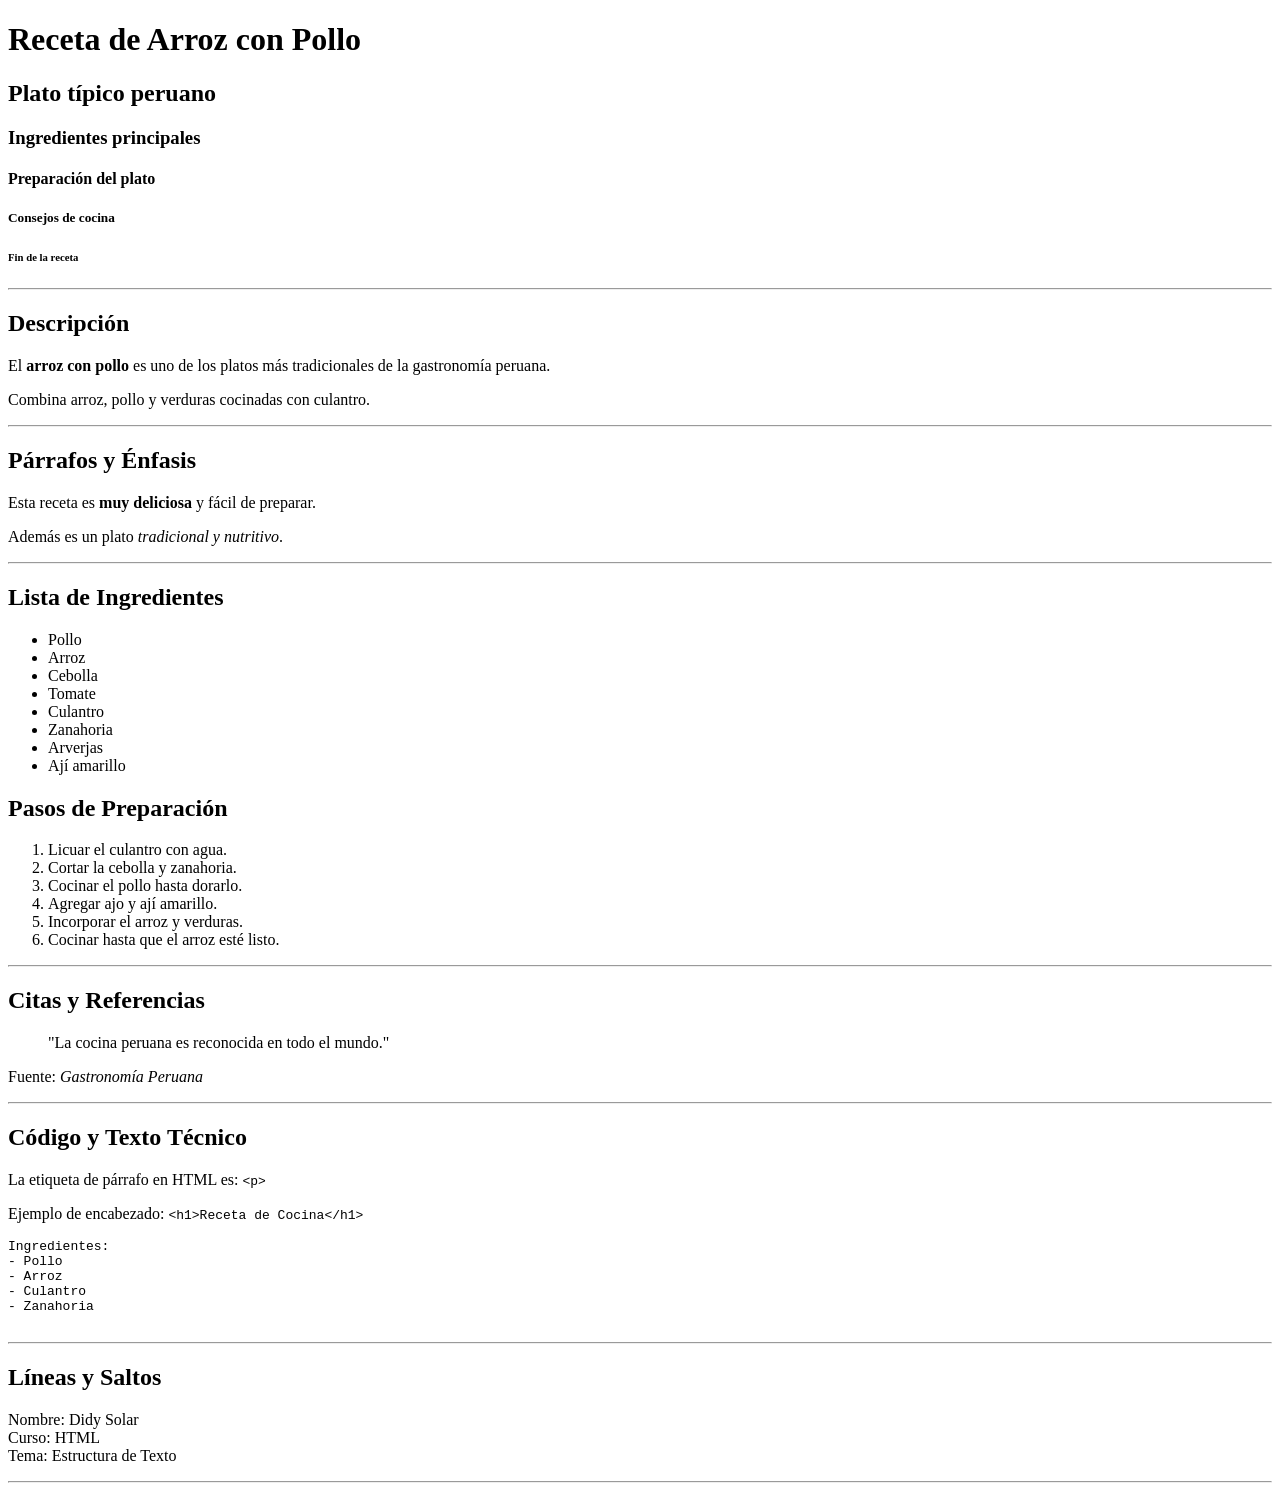
<file: ejercicio_01/index.html>
<!DOCTYPE html>
<!-- Indica que el documento está en HTML5 -->

<html lang="es">
<!-- Inicio del documento HTML -->

<head>
<!-- Contiene configuraciones e información -->

    <!-- Título de la pestaña -->
    <title>Receta de Arroz con Pollo</title>

</head>
<!-- Fin de head -->

<body>
<!-- Inicio del contenido visible -->

    <!-- JERARQUÍA DE ENCABEZADOS -->

    <h1>Receta de Arroz con Pollo</h1>
    <!-- Título principal -->

    <h2>Plato típico peruano</h2>
    <!-- Subtítulo -->

    <h3>Ingredientes principales</h3>
    <!-- Tema secundario -->

    <h4>Preparación del plato</h4>
    <!-- Tema más específico -->

    <h5>Consejos de cocina</h5>
    <!-- Encabezado pequeño -->

    <h6>Fin de la receta</h6>
    <!-- Último nivel de encabezado -->

    <hr>
    



    <!-- DESCRIPCIÓN -->

    <h2>Descripción</h2>

    <p>
        El <strong>arroz con pollo</strong>
        es uno de los platos más tradicionales
        de la gastronomía peruana.
    </p>
    <!-- Párrafo descriptivo -->

    <p>
        Combina arroz, pollo y verduras
        cocinadas con culantro.
    </p>
    <!-- Segundo párrafo -->

    <hr>
    



    <!-- PÁRRAFOS Y ÉNFASIS -->

    <h2>Párrafos y Énfasis</h2>

    <p>
        Esta receta es
        <strong>muy deliciosa</strong>
        y fácil de preparar.
    </p>
    <!-- strong resalta texto importante -->

    <p>
        Además es un plato
        <em>tradicional y nutritivo</em>.
    </p>
    <!-- em da énfasis al texto -->

    <hr>



    <!-- LISTAS -->

    <h2>Lista de Ingredientes</h2>

    <!-- Lista desordenada -->
    <ul>

        <li>Pollo</li>
        <!-- Elemento de lista -->

        <li>Arroz</li>

        <li>Cebolla</li>

        <li>Tomate</li>

        <li>Culantro</li>

        <li>Zanahoria</li>

        <li>Arverjas</li>

        <li>Ají amarillo</li>

    </ul>
    <!-- Fin de lista desordenada -->



    <h2>Pasos de Preparación</h2>

    <!-- Lista ordenada -->
    <ol>

        <li>
            Licuar el culantro con agua.
        </li>
        <!-- Paso 1 -->

        <li>
            Cortar la cebolla y zanahoria.
        </li>
        <!-- Paso 2 -->

        <li>
            Cocinar el pollo hasta dorarlo.
        </li>
        <!-- Paso 3 -->

        <li>
            Agregar ajo y ají amarillo.
        </li>
        <!-- Paso 4 -->

        <li>
            Incorporar el arroz y verduras.
        </li>
        <!-- Paso 5 -->

        <li>
            Cocinar hasta que el arroz esté listo.
        </li>
        <!-- Paso 6 -->

    </ol>
    <!-- Fin de lista ordenada -->

    <hr>



    <!-- CITAS Y REFERENCIAS -->

    <h2>Citas y Referencias</h2>

    <blockquote>
        "La cocina peruana es reconocida
        en todo el mundo."
    </blockquote>
    <!-- Cita destacada -->

    <p>
        Fuente:
        <cite>Gastronomía Peruana</cite>
    </p>
    <!-- Autor o referencia -->

    <hr>



    <!-- CÓDIGO Y TEXTO TÉCNICO -->

    <h2>Código y Texto Técnico</h2>

    <p>
        La etiqueta de párrafo en HTML es:
        <code>&lt;p&gt;</code>
    </p>
    <!-- code muestra código -->

    <p>
        Ejemplo de encabezado:
        <code>&lt;h1&gt;Receta de Cocina&lt;/h1&gt;</code>
    </p>

    <!-- Mantiene espacios y saltos -->
    <pre>
Ingredientes:
- Pollo
- Arroz
- Culantro
- Zanahoria
    </pre>

    <hr>



    <!-- LÍNEAS Y SALTOS -->

    <h2>Líneas y Saltos</h2>

    <p>
        Nombre: Didy Solar <br>
        Curso: HTML <br>
        Tema: Estructura de Texto
    </p>
    <!-- br realiza saltos de línea -->

    <hr>

</body>
<!-- Fin del contenido visible -->

</html>
<!-- Fin del documento HTML -->
</file>
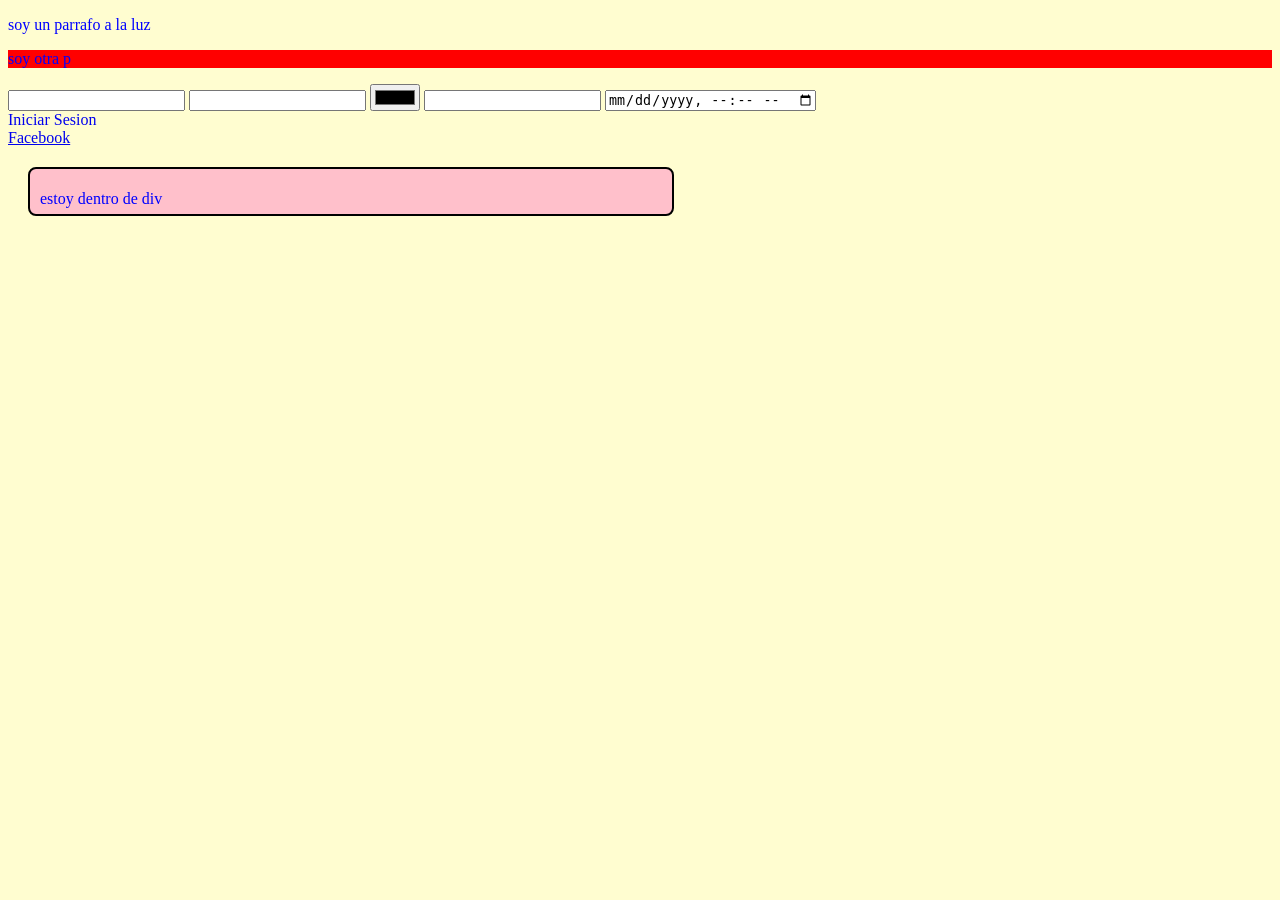
<file: ejercicio_03/index.html>
<!DOCTYPE html>
<html lang="es-PE">
<head>
    <meta charset="UTF-8">
    <meta name="viewport" content="width=device-width, initial-scale=1.0">
    <title>Document</title>
    <link rel="stylesheet" href="./style.css">
</head>
<body>
    <p>soy un parrafo a la luz</p>
    <p class="boton">soy otra p</p>
    <input type="text">
    <input type="number">
    <input type="color">
    <input type="email">
    <input type="datetime-local">
    <nav>
        <a href="#">Iniciar Sesion</a>
    </nav>
        <a href="https://facebook.com">Facebook</a>

    <!--MODELO DE CAJA-->
    <div>
        <p>estoy dentro de div</p>
    </div>
    <!-- para asociar un script externo tenemos para hacerlo al final o despues de todo el contenido de mi pagina-->
    
    <script src="./script.js"></script>
</body>
</html>
</file>
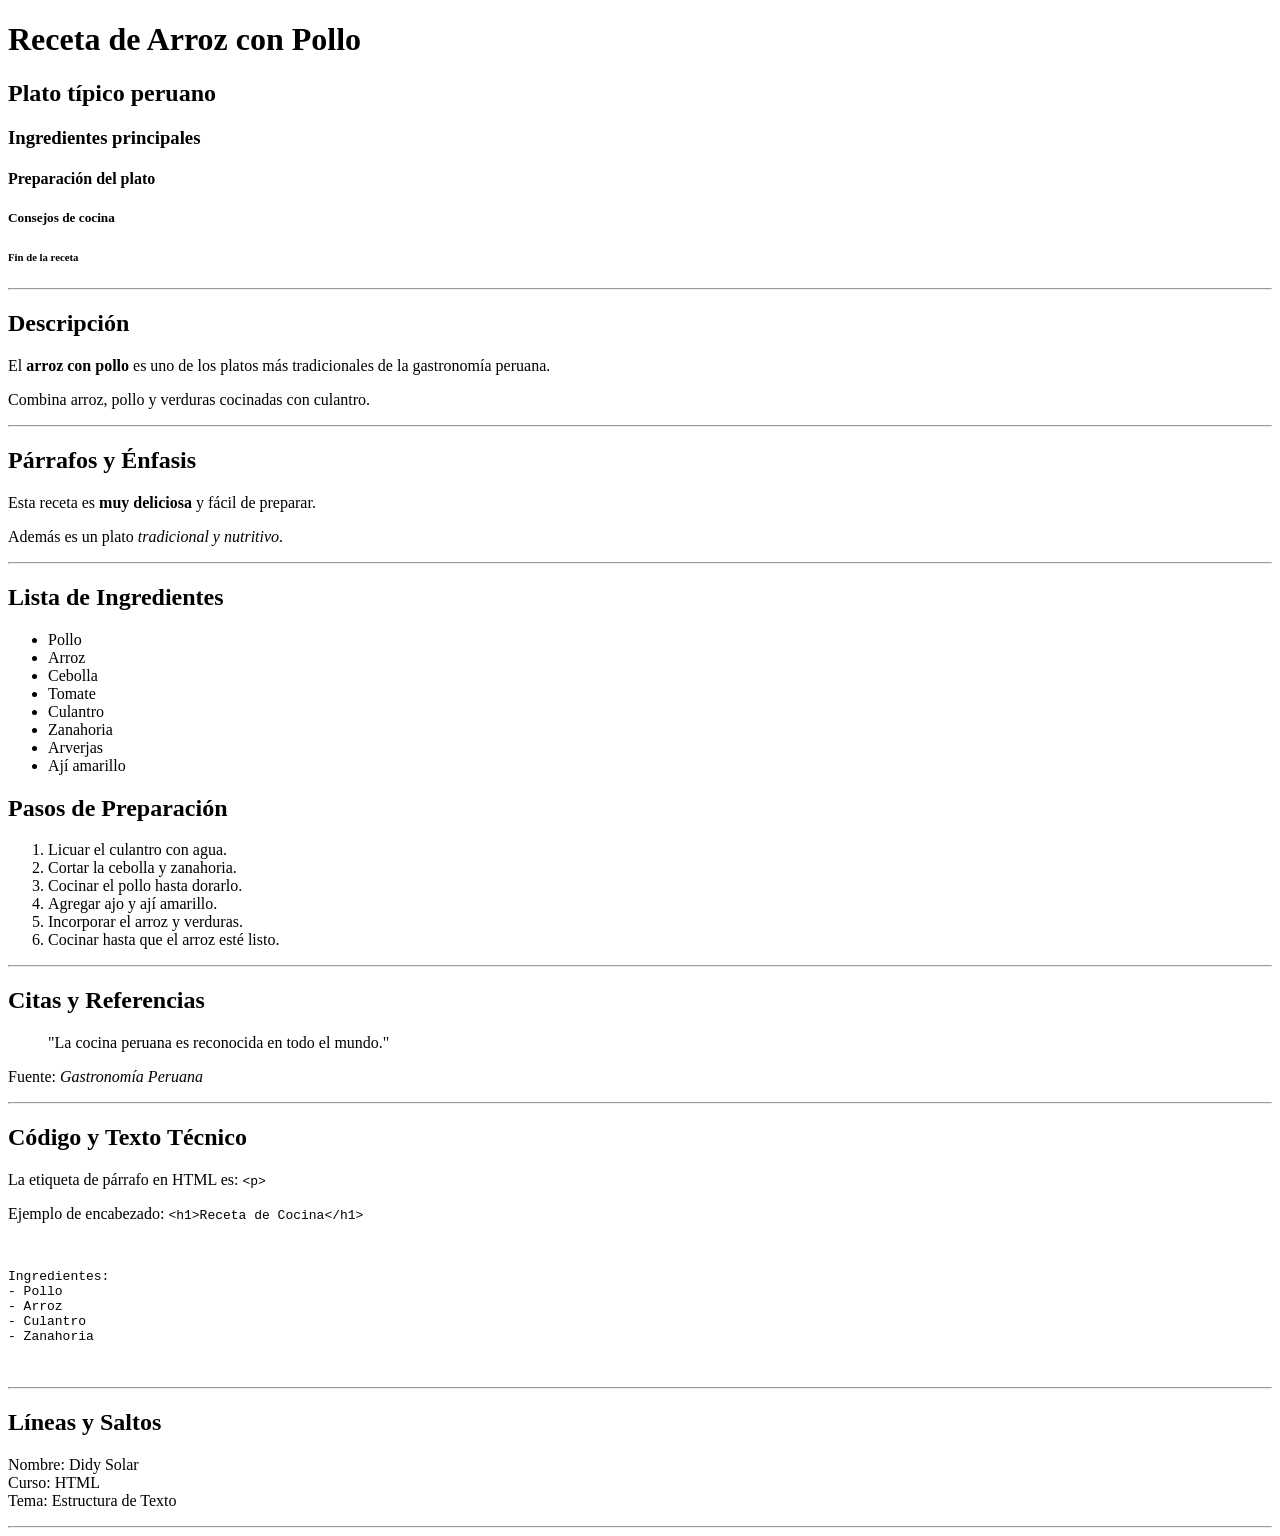
<file: ejercicio_01/explicacion.html>
<!DOCTYPE html>
<!-- Indica que el documento utiliza HTML5 -->

<html lang="es">
<!-- Inicio del documento HTML y define el idioma en español -->

<head>
<!-- Contiene configuraciones e información del documento -->


    <title>Receta de Arroz con Pollo</title>
    <!-- Título que aparece en la pestaña del navegador -->

</head>
<!-- Fin de la configuración -->

<body>
<!-- Inicio del contenido visible de la página -->



    <!-- ========================= -->
    <!-- JERARQUÍA DE ENCABEZADOS -->
    <!-- ========================= -->

    <h1>Receta de Arroz con Pollo</h1>
    <!-- Título principal de la página -->

    <h2>Plato típico peruano</h2>
    <!-- Subtítulo -->

    <h3>Ingredientes principales</h3>
    <!-- Tema secundario -->

    <h4>Preparación del plato</h4>
    <!-- Tema más específico -->

    <h5>Consejos de cocina</h5>
    <!-- Encabezado pequeño -->

    <h6>Fin de la receta</h6>
    <!-- Último nivel de encabezado -->



    <hr>
    <!-- Línea horizontal para separar contenido -->



    <!-- ================ -->
    <!-- DESCRIPCIÓN -->
    <!-- ================ -->

    <h2>Descripción</h2>
    <!-- Subtítulo de la sección -->

    <p>
    <!-- Inicio de párrafo -->

        El <strong>arroz con pollo</strong>
        <!-- Strong resalta texto importante -->

        es uno de los platos más tradicionales
        de la gastronomía peruana.

    </p>
    <!-- Fin del párrafo -->



    <p>

        Combina arroz, pollo y verduras
        cocinadas con culantro.

    </p>

    <hr>
    <!-- Línea horizontal -->



    <!-- ========================= -->
    <!-- PÁRRAFOS Y ÉNFASIS -->
    <!-- ========================= -->

    <h2>Párrafos y Énfasis</h2>

    <p>

        Esta receta es
        <strong>muy deliciosa</strong>
        <!-- Resalta palabras importantes -->

        y fácil de preparar.

    </p>

    <p>

        Además es un plato
        <em>tradicional y nutritivo</em>.
        <!-- Em da énfasis al texto -->

    </p>

    <hr>



    <!-- ================ -->
    <!-- LISTAS -->
    <!-- ================ -->

    <h2>Lista de Ingredientes</h2>

    <ul>
    <!-- Inicio de lista desordenada -->

        <li>Pollo</li>
        <!-- Elemento de lista -->

        <li>Arroz</li>

        <li>Cebolla</li>

        <li>Tomate</li>

        <li>Culantro</li>

        <li>Zanahoria</li>

        <li>Arverjas</li>

        <li>Ají amarillo</li>

    </ul>
    <!-- Fin de lista desordenada -->



    <h2>Pasos de Preparación</h2>

    <ol>
    <!-- Inicio de lista ordenada -->

        <li>
            Licuar el culantro con agua.
        </li>
        <!-- Paso 1 -->

        <li>
            Cortar la cebolla y zanahoria.
        </li>
        <!-- Paso 2 -->

        <li>
            Cocinar el pollo hasta dorarlo.
        </li>
        <!-- Paso 3 -->

        <li>
            Agregar ajo y ají amarillo.
        </li>
        <!-- Paso 4 -->

        <li>
            Incorporar el arroz y verduras.
        </li>
        <!-- Paso 5 -->

        <li>
            Cocinar hasta que el arroz esté listo.
        </li>
        <!-- Paso 6 -->

    </ol>
    <!-- Fin de lista ordenada -->

    <hr>



    <!-- ========================= -->
    <!-- CITAS Y REFERENCIAS -->
    <!-- ========================= -->

    <h2>Citas y Referencias</h2>

    <blockquote>
    <!-- Muestra una cita destacada -->

        "La cocina peruana es reconocida
        en todo el mundo."

    </blockquote>

    <p>

        Fuente:
        <cite>Gastronomía Peruana</cite>
        <!-- Muestra el autor o referencia -->

    </p>

    <hr>



    <!-- ========================= -->
    <!-- CÓDIGO Y TEXTO TÉCNICO -->
    <!-- ========================= -->

    <h2>Código y Texto Técnico</h2>

    <p>

        La etiqueta de párrafo en HTML es:

        <code>&lt;p&gt;</code>
        <!-- Code muestra código HTML -->

    </p>

    <p>

        Ejemplo de encabezado:

        <code>&lt;h1&gt;Receta de Cocina&lt;/h1&gt;</code>

    </p>



    <pre>
<!-- Mantiene espacios y saltos de línea -->

Ingredientes:
- Pollo
- Arroz
- Culantro
- Zanahoria

    </pre>

    <hr>



    <!-- ========================= -->
    <!-- LÍNEAS Y SALTOS -->
    <!-- ========================= -->

    <h2>Líneas y Saltos</h2>

    <p>

        Nombre: Didy Solar <br>
        <!-- Br realiza salto de línea -->

        Curso: HTML <br>

        Tema: Estructura de Texto

    </p>

    <hr>



</body>
<!-- Fin del contenido visible -->

</html>
<!-- Fin del documento HTML -->
</file>
<file: ejercicio_03/style.css>
/*selectores basicos*/
/*por etiqueta*/

body {
    background: #FFFDD0; /*color crema para todo el fondo de la pagina*/
}

p{
    color:blue; /*esta propiedad es para darle color al contenido*/
}
.boton{
    background: red;
}
/* por atributo*/
input[type="text"]{
    color: brown;
}
/*combinado: hijo directo*/
nav > a{
    text-decoration: none; /* propiedad para quitar el subrarado de las etiquetas a */
}

/* MODELO DE CAJA*/
div {
    background: pink;
    width: 50%; /*ancho del elemento*/
    height: 40px; /*alto del elemento*/

    /* padding se usa para el espacio que debe tener el contenido dentro de la caja*/
    padding-top: 5px;
    padding-left: 10px;

    /*padding :5px; esto le dara 5 pixeles a los 4 lados del padding */
    border-radius: 8px; /*esquinas redondeadas*/
    border: 2px solid black; /**/

    margin: 20px;
}
</file>
